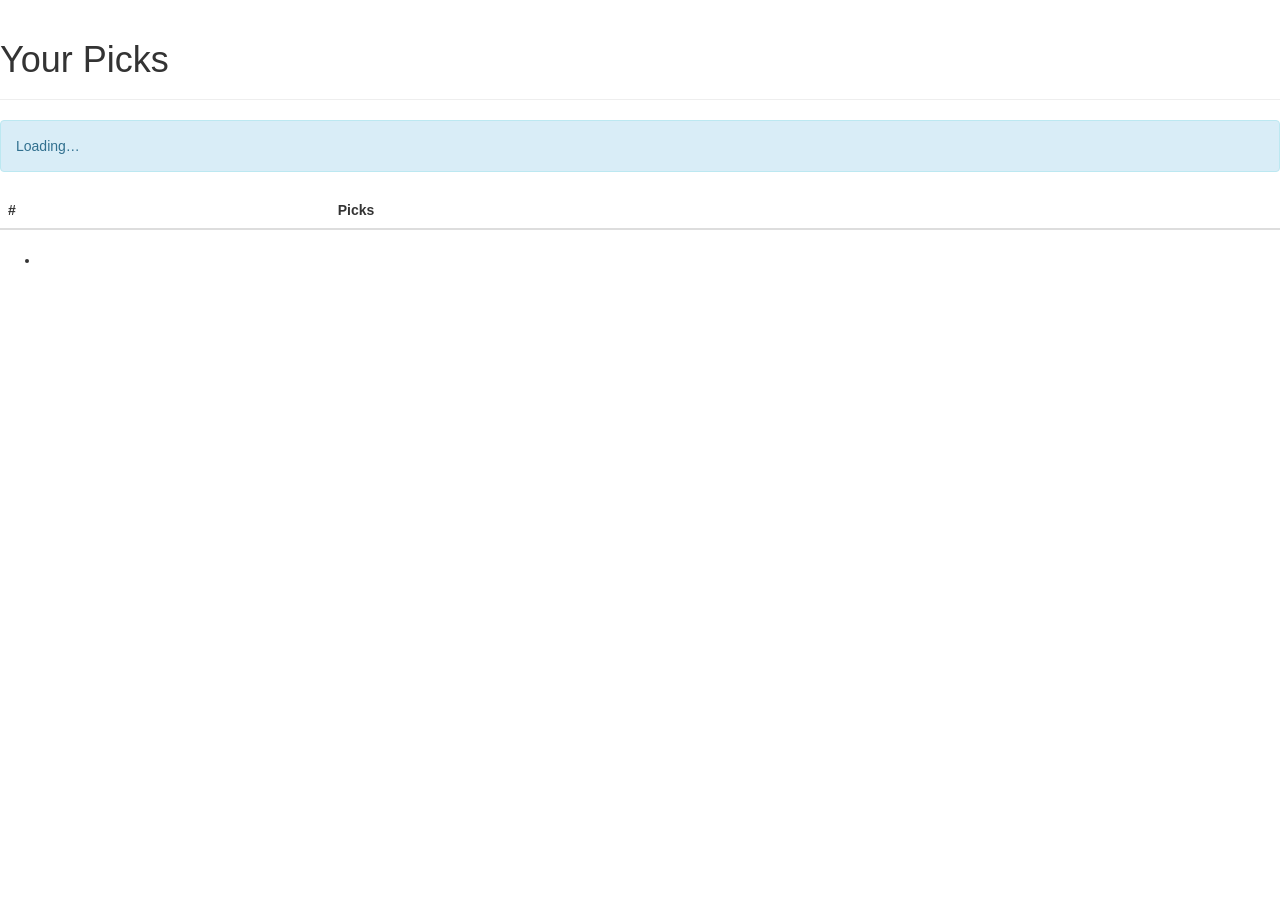
<file: mypicks.html>
<!doctype html>
<html lang="en">
  <head>
    <meta charset="utf-8" />
   
    <meta name="HandheldFriendly" content="true" />
    <meta name="MobileOptimized" content="320" />
    <meta name="viewport" content="width=device-width" />

    <!-- Bootstrap. -->
            <link href="css/main2.css" media="screen" rel="stylesheet" type="text/css">
    <link href="//cdnjs.cloudflare.com/ajax/libs/twitter-bootstrap/3.0.0/css/bootstrap.min.css" rel="stylesheet" />
  
<script src="http://cdnjs.cloudflare.com/ajax/libs/jquery/1.7.1/jquery.min.js"></script>
    

<script type="text/javascript" src="js/mobile.js"></script>
<script src="//da189i1jfloii.cloudfront.net/js/kinvey-html5-1.1.4.min.js"></script>
  

      
      <link href="js/lotto.js" rel="stylesheet" />
      

  <body class="has-js" quick-markup_injected="true">
    <!-- Header. -->

      
      
      
      
      <div class="page-header">
      <h1>Your Picks</h1>
    </div>

    <!-- Status. -->
    <p class="alert alert-info" id="status">Loading…</p>

    <!-- Add. -->
    
   

    <!-- List. -->
    <table class="table table-hover" id="list">
      <thead>
        <tr>
          <th>#</th>
          
          <th>Picks</th>
          <th></th>
        </tr>
      </thead>
      <tbody class="hide" id="row-template">
        <tr>
          <td data-placeholder="index"></td>
          <td data-placeholder="author"></td>
          <td><button class="btn btn-danger btn-xs" data-action="shred">Shred</button></td>
        </tr>
      </tbody>
    </table>

    <!-- Filter. -->
   
      
      <div id="container">
		
	
		
	
       

		<footer>
             

        	

         
	  </footer>
	</section>
          
	
<footer>
				<ul class="welcome_links">
			<li><p class="trigger">
					
				</p>
				<div class="toggle_container" style="display: none;">
					<div class="block">
					
					</div>
				</div>
			</li>
			
		</ul>
</footer>
</div>

        





  <!-- Footer. -->
    

    <!-- Libraries -->
    <script src="//cdnjs.cloudflare.com/ajax/libs/jquery/2.0.3/jquery.min.js"></script>
    <script src="//da189i1jfloii.cloudfront.net/js/kinvey-html5-1.1.1.min.js"></script>

    <script src="js/app.js"></script>
  </body>
</html>
</file>
<file: css/main2.css>
/*
 * HTML5 Boilerplate
 *
 * What follows is the result of much research on cross-browser styling.
 * Credit left inline and big thanks to Nicolas Gallagher, Jonathan Neal,
 * Kroc Camen, and the H5BP dev community and team.
 */

/* ==========================================================================
   Base styles: opinionated defaults
   ========================================================================== */

html,
button,
input,
select,
textarea {
    color: #222;
}

body {
    font-size: 1em;
    line-height: 1.4;
}

/*
 * Remove text-shadow in selection highlight: h5bp.com/i
 * These selection declarations have to be separate.
 * Customize the background color to match your design.
 */

::-moz-selection {
    background: #b3d4fc;
    text-shadow: none;
}

::selection {
    background: #b3d4fc;
    text-shadow: none;
}

/*
 * A better looking default horizontal rule
 */

hr {
    display: block;
    height: 1px;
    border: 0;
    border-top: 1px solid #ccc;
    margin: 1em 0;
    padding: 0;
}

/*
 * Remove the gap between images and the bottom of their containers: h5bp.com/i/440
 */

img {
    vertical-align: middle;
}

/*
 * Remove default fieldset styles.
 */

fieldset {
    border: 0;
    margin: 0;
    padding: 0;
}

/*
 * Allow only vertical resizing of textareas.
 */

textarea {
    resize: vertical;
}

/* ==========================================================================
   Chrome Frame prompt
   ========================================================================== */

.chromeframe {
    margin: 0.2em 0;
    background: #ccc;
    color: #000;
    padding: 0.2em 0;
}

/* ==========================================================================
   Author's custom styles
   ========================================================================== */

















/* ==========================================================================
   Helper classes
   ========================================================================== */

/*
 * Image replacement
 */

.ir {
    background-color: transparent;
    border: 0;
    overflow: hidden;
    /* IE 6/7 fallback */
    *text-indent: -9999px;
}

.ir:before {
    content: "";
    display: block;
    width: 0;
    height: 150%;
}

/*
 * Hide from both screenreaders and browsers: h5bp.com/u
 */

.hidden {
    display: none !important;
    visibility: hidden;
}

/*
 * Hide only visually, but have it available for screenreaders: h5bp.com/v
 */

.visuallyhidden {
    border: 0;
    clip: rect(0 0 0 0);
    height: 1px;
    margin: -1px;
    overflow: hidden;
    padding: 0;
    position: absolute;
    width: 1px;
}

/*
 * Extends the .visuallyhidden class to allow the element to be focusable
 * when navigated to via the keyboard: h5bp.com/p
 */

.visuallyhidden.focusable:active,
.visuallyhidden.focusable:focus {
    clip: auto;
    height: auto;
    margin: 0;
    overflow: visible;
    position: static;
    width: auto;
}

/*
 * Hide visually and from screenreaders, but maintain layout
 */

.invisible {
    visibility: hidden;
}

/*
 * Clearfix: contain floats
 *
 * For modern browsers
 * 1. The space content is one way to avoid an Opera bug when the
 *    `contenteditable` attribute is included anywhere else in the document.
 *    Otherwise it causes space to appear at the top and bottom of elements
 *    that receive the `clearfix` class.
 * 2. The use of `table` rather than `block` is only necessary if using
 *    `:before` to contain the top-margins of child elements.
 */

.clearfix:before,
.clearfix:after {
    content: " "; /* 1 */
    display: table; /* 2 */
}

.clearfix:after {
    clear: both;
}

/*
 * For IE 6/7 only
 * Include this rule to trigger hasLayout and contain floats.
 */

.clearfix {
    *zoom: 1;
}

/* ==========================================================================
   EXAMPLE Media Queries for Responsive Design.
   Theses examples override the primary ('mobile first') styles.
   Modify as content requires.
   ========================================================================== */

@media only screen and (min-width: 35em) {
    /* Style adjustments for viewports that meet the condition */
}

@media print,
       (-o-min-device-pixel-ratio: 5/4),
       (-webkit-min-device-pixel-ratio: 1.25),
       (min-resolution: 120dpi) {
    /* Style adjustments for high resolution devices */
}

/* ==========================================================================
   Print styles.
   Inlined to avoid required HTTP connection: h5bp.com/r
   ========================================================================== */

@media print {
    * {
        background: transparent !important;
        color: #000 !important; /* Black prints faster: h5bp.com/s */
        box-shadow: none !important;
        text-shadow: none !important;
    }

    a,
    a:visited {
        text-decoration: underline;
    }

    a[href]:after {
        content: " (" attr(href) ")";
    }

    abbr[title]:after {
        content: " (" attr(title) ")";
    }

    /*
     * Don't show links for images, or javascript/internal links
     */

    .ir a:after,
    a[href^="javascript:"]:after,
    a[href^="#"]:after {
        content: "";
    }

    pre,
    blockquote {
        border: 1px solid #999;
        page-break-inside: avoid;
    }

    thead {
        display: table-header-group; /* h5bp.com/t */
    }

    tr,
    img {
        page-break-inside: avoid;
    }

    img {
        max-width: 100% !important;
    }

    @page {
        margin: 0.5cm;
    }

    p,
    h2,
    h3 {
        orphans: 3;
        widows: 3;
    }

    h2,
    h3 {
        page-break-after: avoid;
    }
}
</file>
